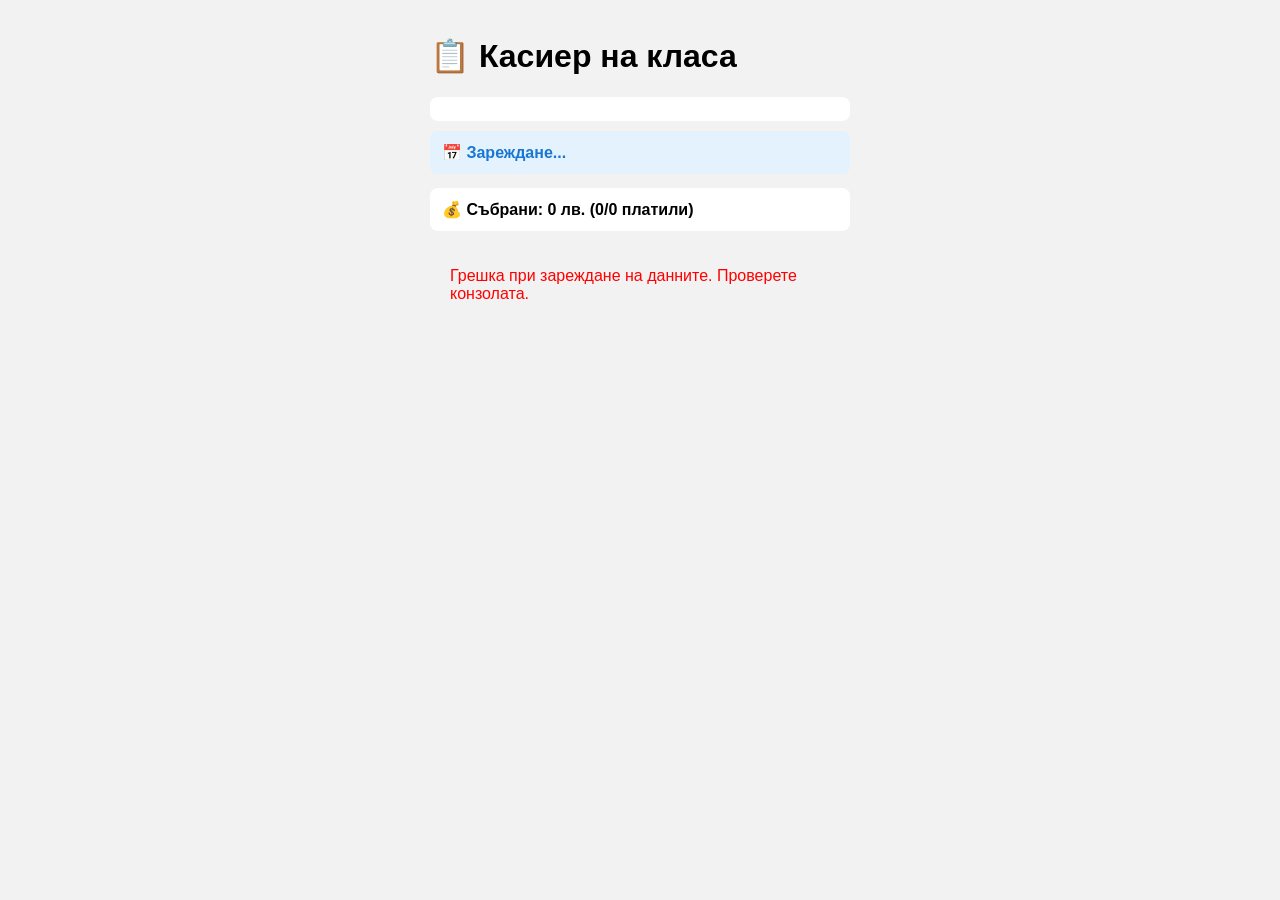
<file: index.html>
<!-- <!DOCTYPE html>
<html lang="bg">
<head>
  <meta charset="UTF-8">
  <title>Касиер на класа</title>
  <meta name="viewport" content="width=device-width, initial-scale=1.0">
  <link rel="stylesheet" href="style.css">
</head>
<body>

<div class="container">
  <h1>Касиер на класа</h1>

  <div id="summary" class="summary">
    💰 Общо събрани пари: 0 лв.
  </div>

  <div id="app"></div>
</div>

<script src="app.js"></script>
</body>
</html> -->
<!DOCTYPE html>
<html lang="bg">
<head>
  <meta charset="UTF-8">
  <title>Касиер на класа</title>
  <meta name="viewport" content="width=device-width, initial-scale=1.0, maximum-scale=1.0, user-scalable=yes">
  <link rel="stylesheet" href="style.css">
</head>
<body>

<div class="container">
  <h1>📋 Касиер на класа</h1>
  
  <!-- Тук динамично се добавят:
       <div id="event-selector"></div>
       <div id="current-event"></div>
  -->

  <div id="summary" class="summary">
    💰 Събрани: 0 лв. (0/0 платили)
  </div>

  <div id="app"></div>
</div>

<script src="app.js"></script>
</body>
</html>
</file>
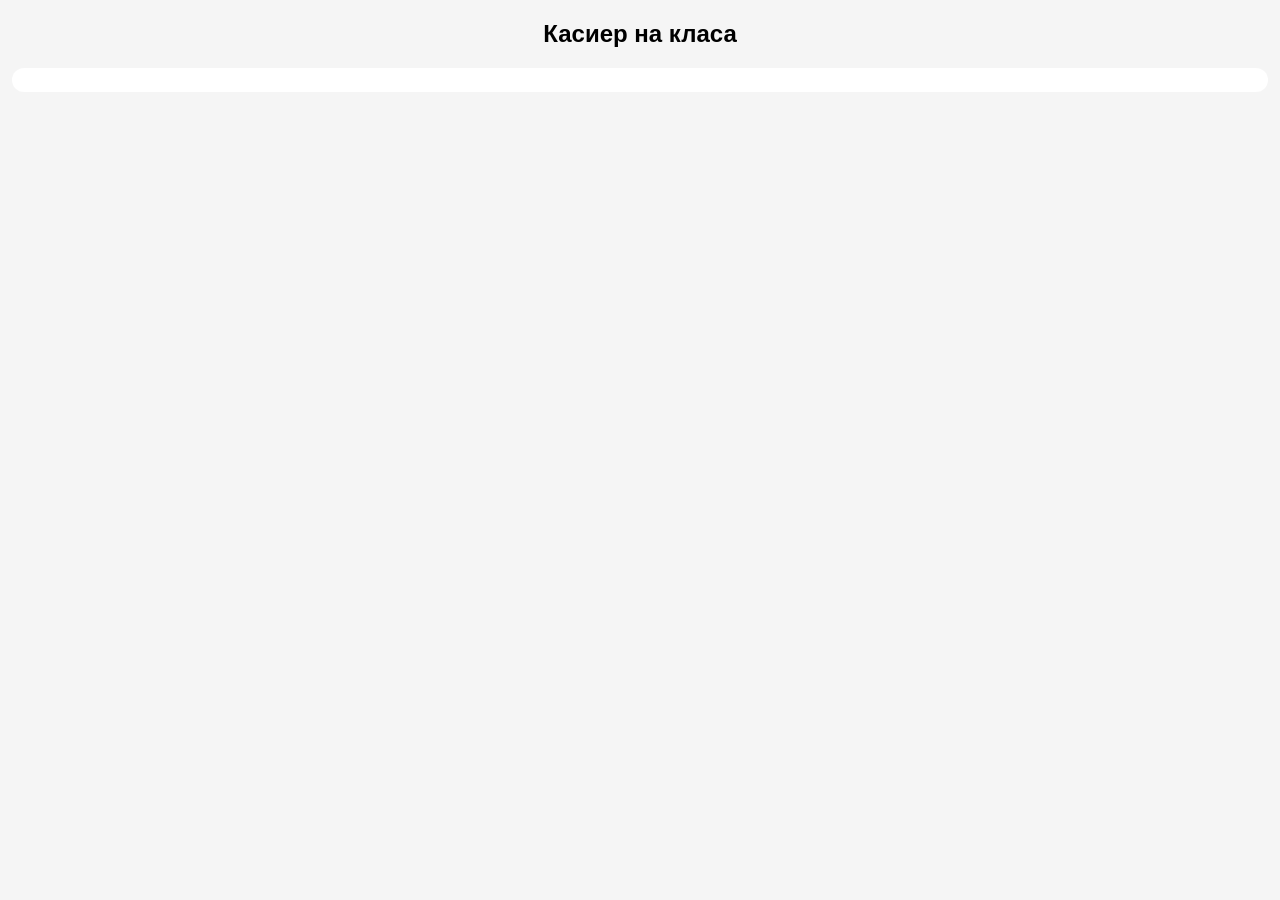
<file: Kasier_Na_Klasa/index.html>
<!DOCTYPE html>
<html lang="bg">
<head>
  <meta charset="UTF-8">
  <meta name="viewport" content="width=device-width, initial-scale=1.0">
  <title>Касиер на класа</title>
  <link rel="stylesheet" href="style.css">
</head>
<body>

  <h2>Касиер на класа</h2>
  <div id="summary"></div>
  <div id="app"></div>

  <script src="app.js"></script>
</body>
</html>
</file>
<file: style.css>
body {
  margin: 0;
  font-family: Arial, sans-serif;
  background: #f2f2f2;
}

.container {
  max-width: 420px;
  margin: auto;
  padding: 16px;
}

.summary {
  background: #fff;
  padding: 12px;
  border-radius: 8px;
  margin-bottom: 14px;
  font-weight: bold;
}

.card {
  background: #fff;
  border-radius: 10px;
  padding: 14px;
  margin-bottom: 12px;
}

.card h3 {
  margin: 0 0 10px 0;
}

input {
  width: 100%;
  padding: 6px;
  font-size: 16px;
  margin-bottom: 8px;
}

button {
  width: 100%;
  padding: 8px;
  border: none;
  border-radius: 6px;
  background: #007bff;
  color: white;
  font-size: 16px;
}

.status {
  font-weight: bold;
  margin-bottom: 6px;
}

.paid {
  color: green;
}

.unpaid {
  color: red;
}
/* Добави тези стилове в края на съществуващия style.css */

.event-selector {
  background: #fff;
  padding: 12px;
  border-radius: 8px;
  margin-bottom: 10px;
}

.event-selector select {
  width: 100%;
  padding: 8px;
  font-size: 16px;
  border: 1px solid #ddd;
  border-radius: 6px;
}

.current-event {
  background: #e3f2fd;
  padding: 12px;
  border-radius: 8px;
  margin-bottom: 14px;
  font-weight: bold;
  color: #1976d2;
}

.amount-display {
  background: #f8f9fa;
  padding: 8px;
  border-radius: 6px;
  margin-bottom: 10px;
  font-size: 18px;
  font-weight: bold;
  color: #28a745;
}

.status-container {
  margin-bottom: 10px;
}

.status {
  display: inline-block;
  padding: 8px 16px;
  border-radius: 20px;
  cursor: pointer;
  font-weight: bold;
  transition: all 0.3s;
}

.status.paid {
  background: #d4edda;
  color: #155724;
  border: 1px solid #c3e6cb;
}

.status.unpaid {
  background: #f8d7da;
  color: #721c24;
  border: 1px solid #f5c6cb;
}

.note-container {
  margin-bottom: 10px;
}

.note-container input {
  width: 100%;
  padding: 8px;
  border: 1px solid #ddd;
  border-radius: 6px;
  font-size: 14px;
}

.save-btn {
  background: #007bff;
  color: white;
  border: none;
  border-radius: 6px;
  padding: 8px;
  font-size: 14px;
  cursor: pointer;
}

#addEventForm {
  background: #f8f9fa;
  padding: 12px;
  border-radius: 8px;
  border: 1px solid #ddd;
}

#addEventForm input {
  margin-bottom: 8px;
}

#addEventForm button {
  margin-right: 5px;
}

/* Мобилни оптимизации */
@media (max-width: 480px) {
  .container {
    padding: 10px;
  }
  
  .card {
    padding: 12px;
  }
  
  .status {
    padding: 6px 12px;
    font-size: 14px;
  }
}
</file>
<file: Kasier_Na_Klasa/style.css>
body {
  font-family: Arial, sans-serif;
  margin: 12px;
  background: #f5f5f5;
}

h2 {
  text-align: center;
}

#summary {
  background: white;
  padding: 12px;
  border-radius: 12px;
  margin-bottom: 12px;
  text-align: center;
  font-size: 18px;
}

.card {
  background: white;
  border-radius: 14px;
  padding: 14px;
  margin-bottom: 10px;
  box-shadow: 0 2px 6px rgba(0,0,0,0.1);
}

.status {
  font-weight: bold;
}

.Платено {
  color: green;
}

.Неплатено {
  color: red;
}
</file>
